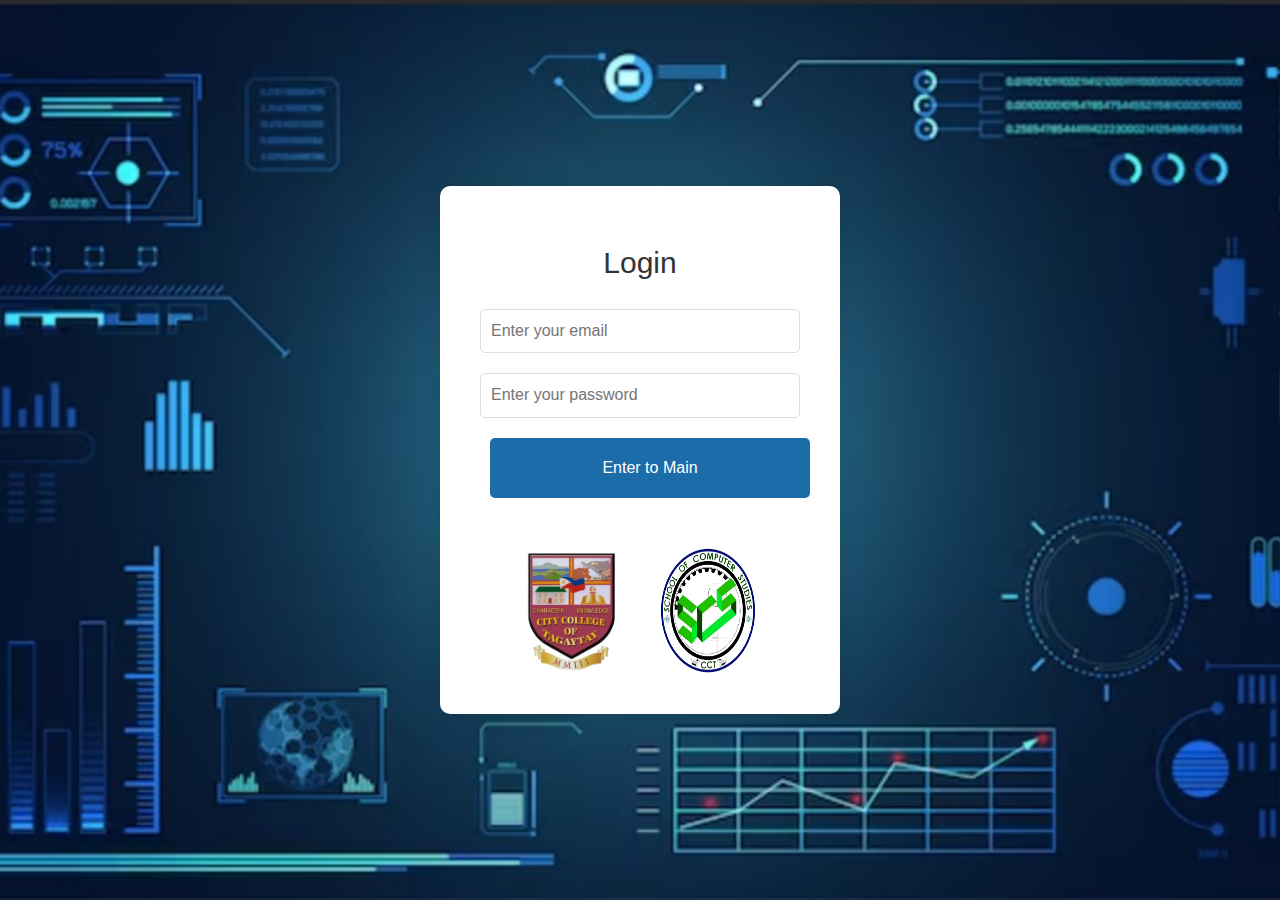
<file: index.html>
<!DOCTYPE html>
<html lang="en">
<head>
    <meta charset="UTF-8">
    <title>Homepage After Login</title>
    <link rel="stylesheet" href="https://maxcdn.bootstrapcdn.com/bootstrap/3.4.1/css/bootstrap.min.css">
    <script src="https://ajax.googleapis.com/ajax/libs/jquery/3.7.1/jquery.min.js"></script>
    <script src="https://maxcdn.bootstrapcdn.com/bootstrap/3.4.1/js/bootstrap.min.js"></script>
    <style>
        body {
            position: relative;
            background-image: url('Technology_Image.jpg'); 
            background-size: cover;
            height: 100vh;
            background-position: center;
            background-repeat: no-repeat;
            display: flex;
            align-items: center;
            justify-content: center;
            margin: 0;
            padding: 0;
        }
        .logo {
            max-width: 30%;
            height: auto;
            margin: 0 20px; 
        }

        .login-container {
            background-color: white;
            border-radius: 10px;
            padding: 40px;
            box-shadow: 0 0 20px rgba(0, 0, 0, 0.1);
            max-width: 400px;
            width: 90%;
            text-align: center;
        }
        .login-container h2 {
            margin-bottom: 30px;
        }
        .form-group {
            margin-bottom: 20px;
        }
        .form-group input {
            width: 100%;
            padding: 10px;
            font-size: 16px;
            border: 1px solid #ddd;
            border-radius: 5px;
        }
        .form-group input:focus {
            outline: none;
            border-color: #1b6ca8;
        }
        .login-button {
            width: 100%;
            background-color: #1b6ca8;
            color: white;
            padding: 12px;
            font-size: 16px;
            border: none;
            border-radius: 5px;
            cursor: pointer;
        }
        .login-button:hover {
            background-color: #155d8b;
        }


        .container {
            display: flex;
            flex-direction: column;
            align-items: center;
            border-radius: 10px;
        }
        .button-container {
            position: absolute; 
            bottom: 250px; 
            left: 50%;
            transform: translateX(-50%); 
            display: flex;
            flex-direction: column; 
            align-items: center;
        }
        .buttons {
            display: flex;
            justify-content: center;
            flex-wrap: wrap;
        }
        button {
            width: 100%;
            height: 60px; 
            margin: 10px;
            padding: 0; 
            font-size: 18px;
            cursor: pointer;
            border: none;
            border-radius: 5px;
            transition: background-color 0.3s ease;
            display: flex;
            align-items: center;
            justify-content: center;
        }
        button:hover {
            background-color: #1b972b;
        }
        .logos {
            display: flex;
            justify-content: center;
            margin-top: 50px; 
        }

        @media (max-width: 768px) {
            button {
                width: 90%; 
                font-size: 14px;
                height: 45px;
            }
        }

        @media (max-width: 480px) {
            button {
                width: 100%; 
            }
        }
    </style>

</head>
<body>

<div class="login-container" id="login-container">
    <h2>Login</h2>
    <div class="form-group">
        <input type="email" id="username" placeholder="Enter your email" required>
    </div>
    <div class="form-group">
        <input type="password" id="password" placeholder="Enter your password" required>
    </div>
    <button class="login-button" onclick="login()">Enter to Main</button>
    <div class="logos">
        <img src="cctlogo.png" alt="Logo" class="logo img-responsive">
        <img src="scslogo.png" alt="Logo" class="logo img-responsive">
    </div>
</div>
<div class="container" id="homepage-container" style="display: none;">
    <div class="button-container">
        <div class="buttons">
            <button class="btn btn-danger" onclick="navigateTo('Resumehtml/resume.html')">Resume</button>
            <button class="btn btn-primary" onclick="navigateTo('Registration Form/roc.html')">Registration Form</button>
            <button class="btn btn-warning" onclick="navigateTo('MENU_HTML/menu.html')">Menu</button>
            <button class="btn btn-success" onclick="navigateTo('APPAREL STORE/apparelstore.html')">Apparel</button>
            <button class="btn btn-info" onclick="logout()" style="width: 100%;">Logout</button> <!-- Adjusted width -->
        </div>
    </div>
</div>

<script>
    window.onload = function() {
        var isLoggedIn = localStorage.getItem('loggedIn');

        if (isLoggedIn === 'true') {
            showHomepage();
        } else {
            showLogin();
        }
    }

    function login() {
        var username = document.getElementById('username').value;
        var password = document.getElementById('password').value;
        if (username === 'macayan@gmail.com' && password === 'carlmacayan') {
            localStorage.setItem('loggedIn', 'true');
            showHomepage();
        } else {
            alert('Invalid username or password. Please try again.');
        }
    }

    function logout() {
        localStorage.removeItem('loggedIn');
        showLogin();
    }

    function showHomepage() {
        document.getElementById('login-container').style.display = 'none';
        document.getElementById('homepage-container').style.display = 'block';
    }

    function showLogin() {
        document.getElementById('login-container').style.display = 'block';
        document.getElementById('homepage-container').style.display = 'none';
    }

    function navigateTo(url) {
        window.location.href = url;
    }
</script>

</body>
</html>
</file>
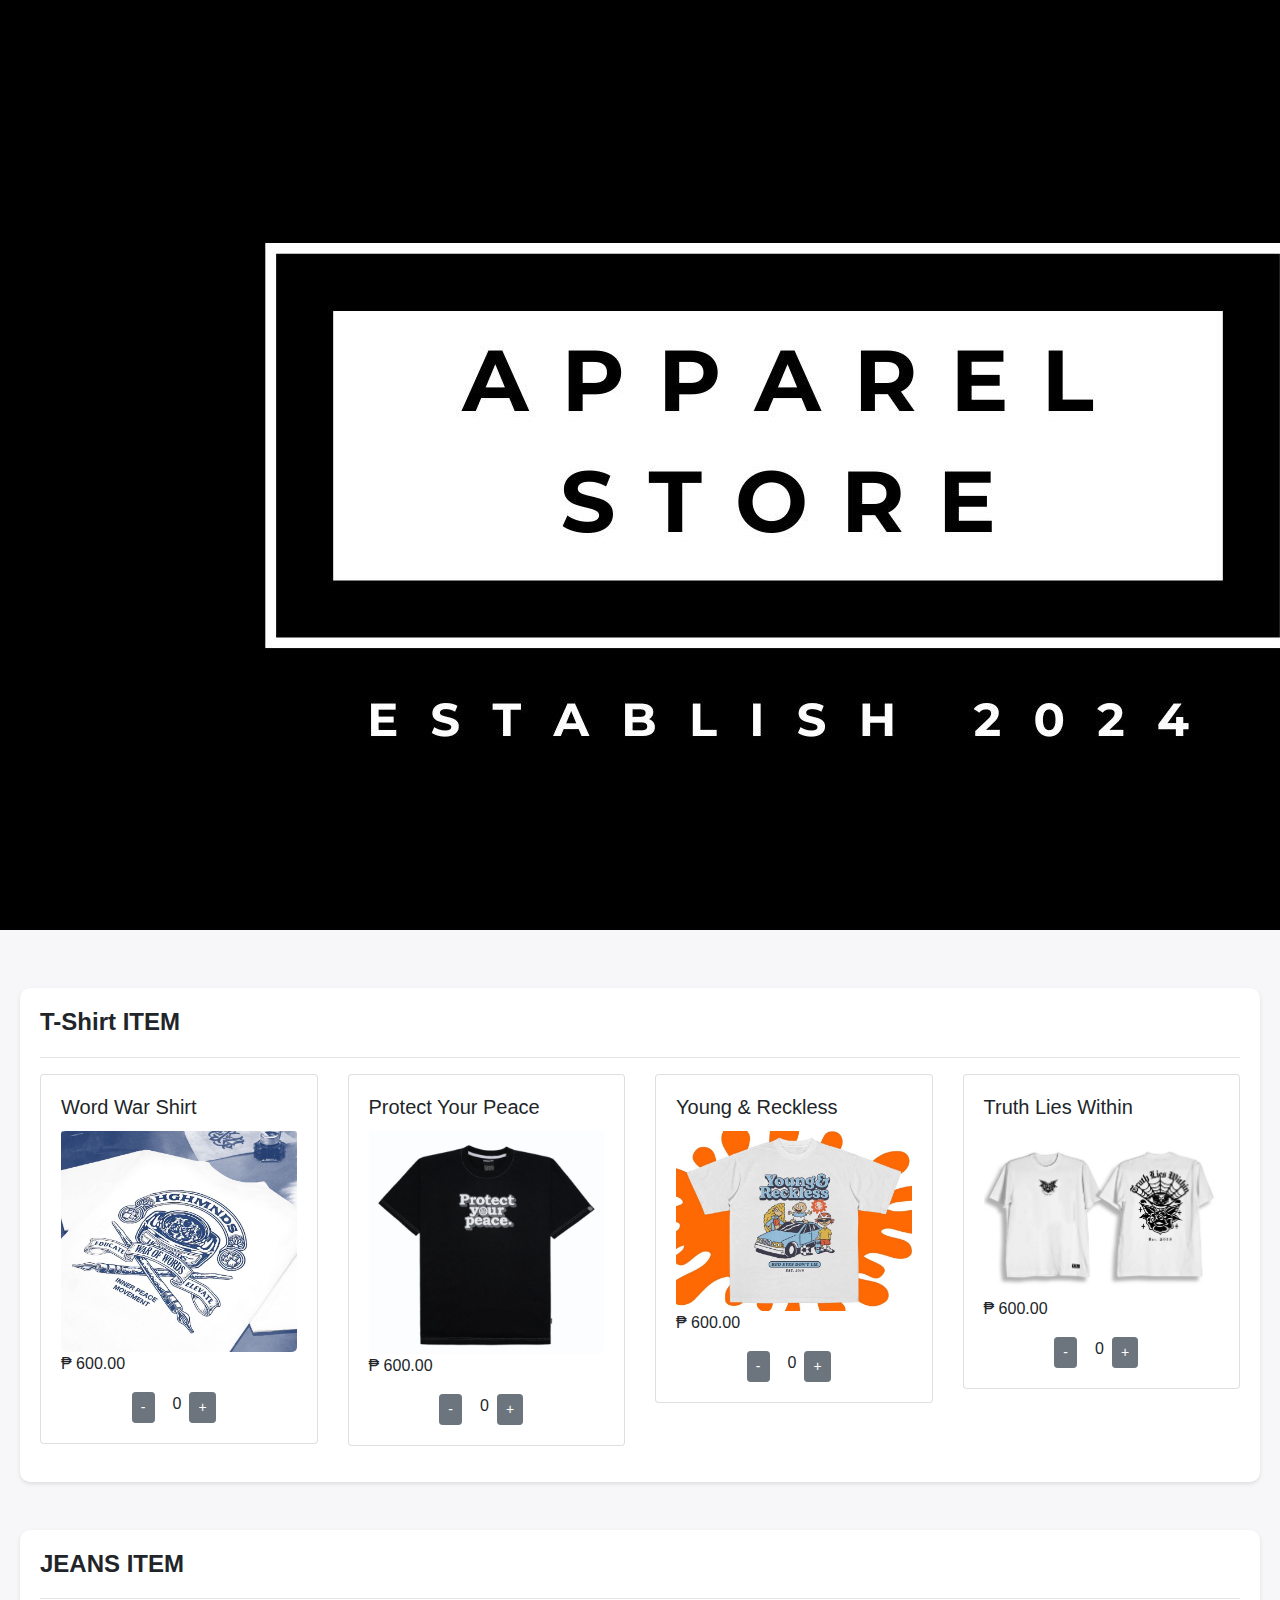
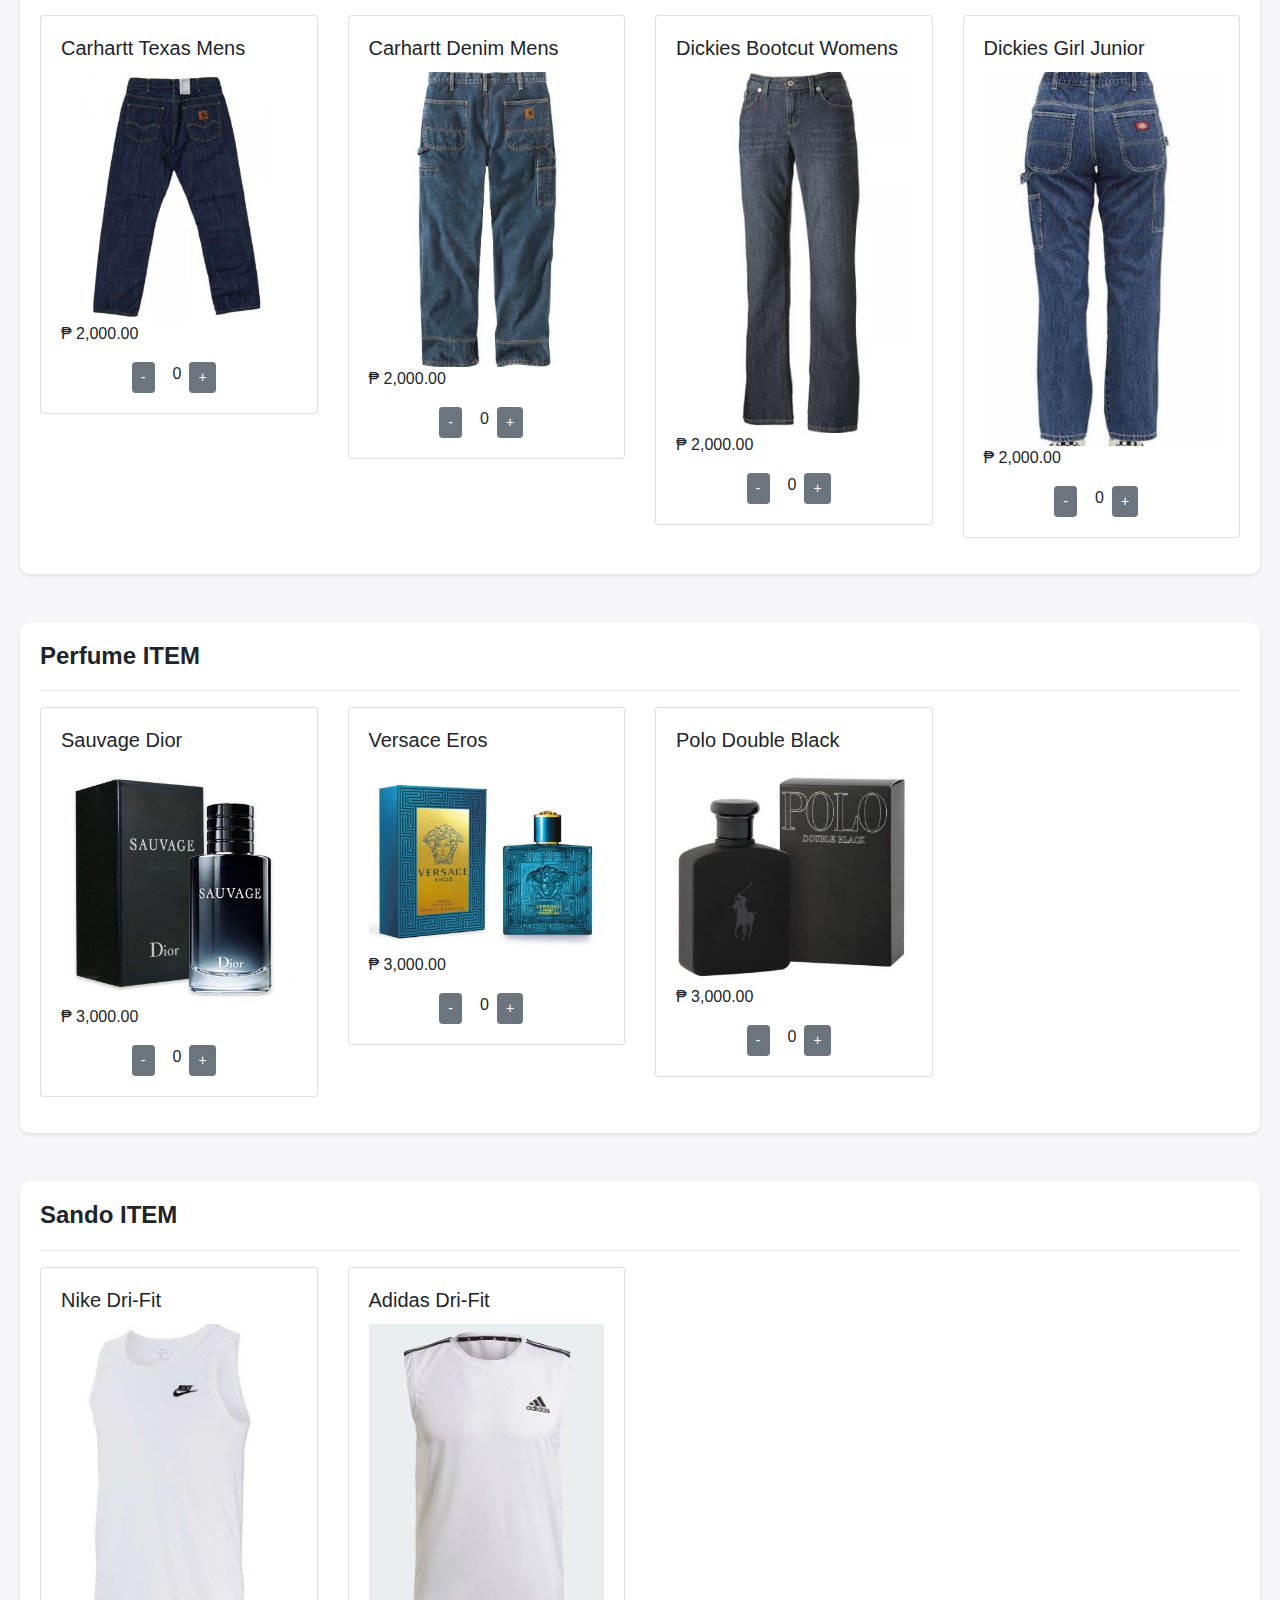
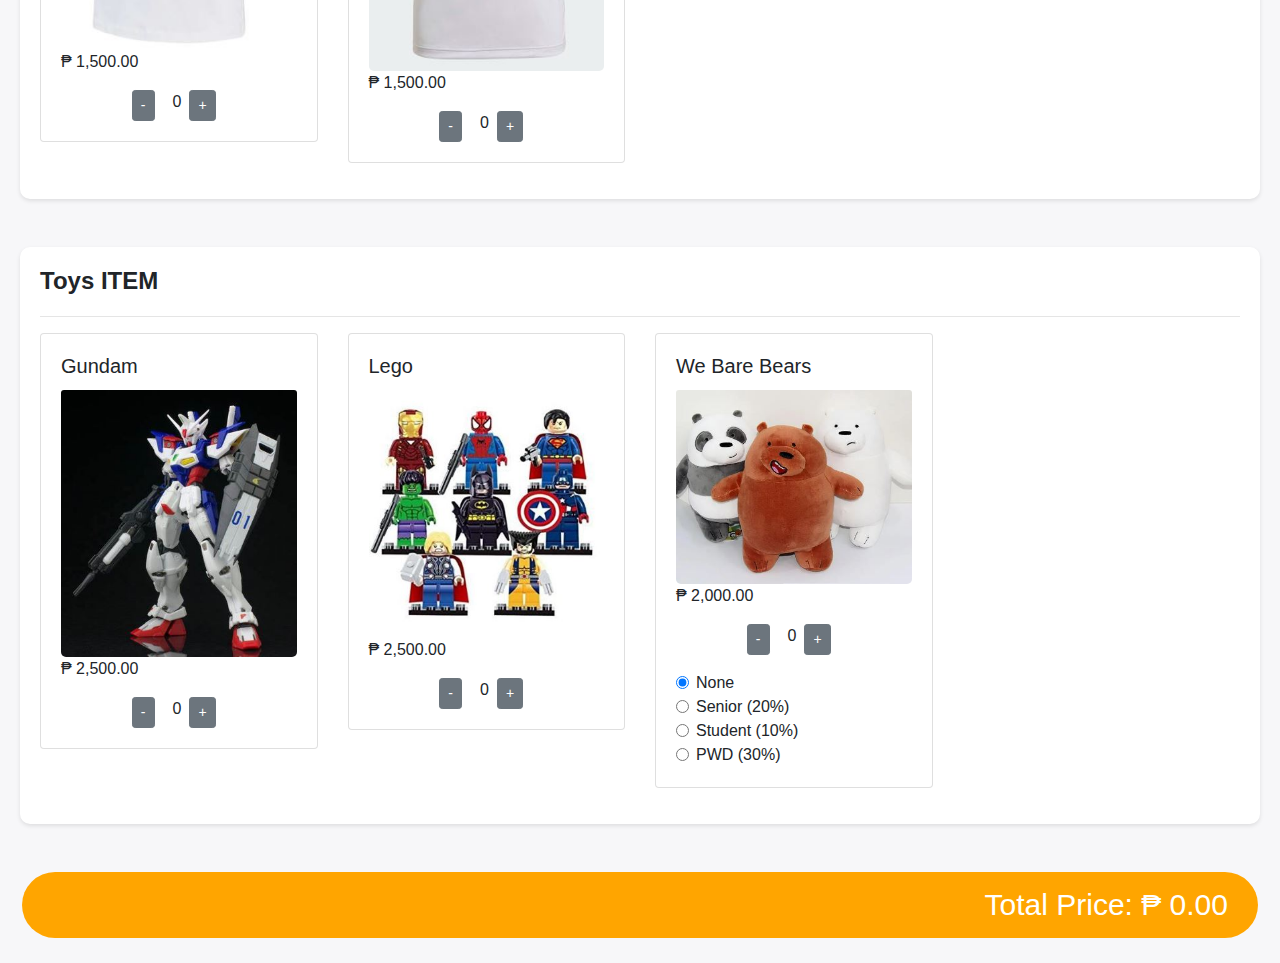
<file: APPAREL STORE/apparelstore.html>
<!DOCTYPE html>
<html lang="en">
<head>
    <meta charset="UTF-8">
    <meta http-equiv="x-UA-Compatible" content="IE=edge">
    <meta name="viewport" content="width=device-width, initial-scale=1.0">
    <title>APPAREL STORE</title>
    <link href="https://stackpath.bootstrapcdn.com/bootstrap/4.5.2/css/bootstrap.min.css" rel="stylesheet">
    <link rel="stylesheet" href="css.css">
</head>
<body>
    <div class="container mt-5">

        <div class="store_landingpage"></div>

        <div class="STORE mb-5">
            <div class="categories">
                <h3 class="categ">T-Shirt ITEM</h3>
            </div>
            <hr>

            <div class="row">
                <div class="col-md-3 mb-3">
                    <div class="card" id="item1">
                        <div class="card-body">
                            <h5 class="card-title">Word War Shirt</h5>
                            <img src="WORD_WAR.JPG" class="card-img-top" alt="">
                            <p class="card-text">₱ 600.00</p>
                            <div class="quantity d-flex justify-content-center">
                                <button class="btn btn-secondary btn-sm" onclick="deductItem('item1')">-</button>
                                <span id="quantity1" class="mx-2">0</span>
                                <button class="btn btn-secondary btn-sm" onclick="addItem('item1')">+</button>
                            </div>
                        </div>
                    </div>
                </div>

                <div class="col-md-3 mb-3">
                    <div class="card" id="item2">
                        <div class="card-body">
                            <h5 class="card-title">Protect Your Peace</h5>
                            <img src="PROTECT_your_PEACE.JPG" class="card-img-top" alt="">
                            <p class="card-text">₱ 600.00</p>
                            <div class="quantity d-flex justify-content-center">
                                <button class="btn btn-secondary btn-sm" onclick="deductItem('item2')">-</button>
                                <span id="quantity2" class="mx-2">0</span>
                                <button class="btn btn-secondary btn-sm" onclick="addItem('item2')">+</button>
                            </div>
                        </div>
                    </div>
                </div>

                <div class="col-md-3 mb-3">
                    <div class="card" id="item3">
                        <div class="card-body">
                            <h5 class="card-title">Young & Reckless</h5>
                            <img src="YOUNG_RECKLESS.JPG" class="card-img-top" alt="">
                            <p class="card-text">₱ 600.00</p>
                            <div class="quantity d-flex justify-content-center">
                                <button class="btn btn-secondary btn-sm" onclick="deductItem('item3')">-</button>
                                <span id="quantity3" class="mx-2">0</span>
                                <button class="btn btn-secondary btn-sm" onclick="addItem('item3')">+</button>
                            </div>
                        </div>
                    </div>
                </div>

                <div class="col-md-3 mb-3">
                    <div class="card" id="item4">
                        <div class="card-body">
                            <h5 class="card-title">Truth Lies Within</h5>
                            <img src="TRUTH_LIES_WITHIN.JPG" class="card-img-top" alt="">
                            <p class="card-text">₱ 600.00</p>
                            <div class="quantity d-flex justify-content-center">
                                <button class="btn btn-secondary btn-sm" onclick="deductItem('item4')">-</button>
                                <span id="quantity4" class="mx-2">0</span>
                                <button class="btn btn-secondary btn-sm" onclick="addItem('item4')">+</button>
                            </div>
                        </div>
                    </div>
                </div>
            </div>
        </div>

        <div class="STORE mb-5">
            <div class="categories">
                <h3 class="categ">JEANS ITEM</h3>
            </div>
            <hr>

            <div class="row">
                <div class="col-md-3 mb-3">
                    <div class="card" id="item5">
                        <div class="card-body">
                            <h5 class="card-title">Carhartt Texas Mens</h5>
                            <img src="TEXAS_PANTS_JEANS.JPG" class="card-img-top" alt="">
                            <p class="card-text">₱ 2,000.00</p>
                            <div class="quantity d-flex justify-content-center">
                                <button class="btn btn-secondary btn-sm" onclick="deductItem('item5')">-</button>
                                <span id="quantity5" class="mx-2">0</span>
                                <button class="btn btn-secondary btn-sm" onclick="addItem('item5')">+</button>
                            </div>
                        </div>
                    </div>
                </div>

                <div class="col-md-3 mb-3">
                    <div class="card" id="item6">
                        <div class="card-body">
                            <h5 class="card-title">Carhartt Denim Mens</h5>
                            <img src="LINED_ FIT_DENIM.JPG" class="card-img-top" alt="">
                            <p class="card-text">₱ 2,000.00</p>
                            <div class="quantity d-flex justify-content-center">
                                <button class="btn btn-secondary btn-sm" onclick="deductItem('item6')">-</button>
                                <span id="quantity6" class="mx-2">0</span>
                                <button class="btn btn-secondary btn-sm" onclick="addItem('item6')">+</button>
                            </div>
                        </div>
                    </div>
                </div>

                <div class="col-md-3 mb-3">
                    <div class="card" id="item7">
                        <div class="card-body">
                            <h5 class="card-title">Dickies Bootcut Womens</h5>
                            <img src="BOOTCUT_JEANS_WOMEN'S.JPG" class="card-img-top" alt="">
                            <p class="card-text">₱ 2,000.00</p>
                            <div class="quantity d-flex justify-content-center">
                                <button class="btn btn-secondary btn-sm" onclick="deductItem('item7')">-</button>
                                <span id="quantity7" class="mx-2">0</span>
                                <button class="btn btn-secondary btn-sm" onclick="addItem('item7')">+</button>
                            </div>
                        </div>
                    </div>
                </div>

                <div class="col-md-3 mb-3">
                    <div class="card" id="item8">
                        <div class="card-body">
                            <h5 class="card-title">Dickies Girl Junior</h5>
                            <img src="GIRLS_JUNIORS_FIT.JPG" class="card-img-top" alt="">
                            <p class="card-text">₱ 2,000.00</p>
                            <div class="quantity d-flex justify-content-center">
                                <button class="btn btn-secondary btn-sm" onclick="deductItem('item8')">-</button>
                                <span id="quantity8" class="mx-2">0</span>
                                <button class="btn btn-secondary btn-sm" onclick="addItem('item8')">+</button>
                            </div>
                        </div>
                    </div>
                </div>
            </div>
        </div>

        <div class="STORE mb-5">
            <div class="categories">
                <h3 class="categ">Perfume ITEM</h3>
            </div>
            <hr>

            <div class="row">
                <div class="col-md-3 mb-3">
                    <div class="card" id="item9">
                        <div class="card-body">
                            <h5 class="card-title">Sauvage Dior</h5>
                            <img src="SAUVAGE_DIOR.JPG" class="card-img-top" alt="">
                            <p class="card-text">₱ 3,000.00</p>
                            <div class="quantity d-flex justify-content-center">
                                <button class="btn btn-secondary btn-sm" onclick="deductItem('item9')">-</button>
                                <span id="quantity9" class="mx-2">0</span>
                                <button class="btn btn-secondary btn-sm" onclick="addItem('item9')">+</button>
                            </div>
                        </div>
                    </div>
                </div>

                <div class="col-md-3 mb-3">
                    <div class="card" id="item10">
                        <div class="card-body">
                            <h5 class="card-title">Versace Eros</h5>
                            <img src="VERSACE_EROS.JPG" class="card-img-top" alt="">
                            <p class="card-text">₱ 3,000.00</p>
                            <div class="quantity d-flex justify-content-center">
                                <button class="btn btn-secondary btn-sm" onclick="deductItem('item10')">-</button>
                                <span id="quantity10" class="mx-2">0</span>
                                <button class="btn btn-secondary btn-sm" onclick="addItem('item10')">+</button>
                            </div>
                        </div>
                    </div>
                </div>

                <div class="col-md-3 mb-3">
                    <div class="card" id="item11">
                        <div class="card-body">
                            <h5 class="card-title">Polo Double Black</h5>
                            <img src="POLO_D'BLACK.JPG" class="card-img-top" alt="">
                            <p class="card-text">₱ 3,000.00</p>
                            <div class="quantity d-flex justify-content-center">
                                <button class="btn btn-secondary btn-sm" onclick="deductItem('item11')">-</button>
                                <span id="quantity11" class="mx-2">0</span>
                                <button class="btn btn-secondary btn-sm" onclick="addItem('item11')">+</button>
                            </div>
                        </div>
                    </div>
                </div>
            </div>
        </div>

        <div class="STORE mb-5">
            <div class="categories">
                <h3 class="categ">Sando ITEM</h3>
            </div>
            <hr>

            <div class="row">
                <div class="col-md-3 mb-3">
                    <div class="card" id="item12">
                        <div class="card-body">
                            <h5 class="card-title">Nike Dri-Fit</h5>
                            <img src="NIKE_DRI-FIT.JPG" class="card-img-top" alt="">
                            <p class="card-text">₱ 1,500.00</p>
                            <div class="quantity d-flex justify-content-center">
                                <button class="btn btn-secondary btn-sm" onclick="deductItem('item12')">-</button>
                                <span id="quantity12" class="mx-2">0</span>
                                <button class="btn btn-secondary btn-sm" onclick="addItem('item12')">+</button>
                            </div>
                        </div>
                    </div>
                </div>

                <div class="col-md-3 mb-3">
                    <div class="card" id="item13">
                        <div class="card-body">
                            <h5 class="card-title">Adidas Dri-Fit</h5>
                            <img src="ADIDAS_DRI-FIT.JPG" class="card-img-top" alt="">
                            <p class="card-text">₱ 1,500.00</p>
                            <div class="quantity d-flex justify-content-center">
                                <button class="btn btn-secondary btn-sm" onclick="deductItem('item13')">-</button>
                                <span id="quantity13" class="mx-2">0</span>
                                <button class="btn btn-secondary btn-sm" onclick="addItem('item13')">+</button>
                            </div>
                        </div>
                    </div>
                </div>
            </div>
        </div>

        <div class="STORE mb-5">
            <div class="categories">
                <h3 class="categ">Toys ITEM</h3>
            </div>
            <hr>

            <div class="row">
                <div class="col-md-3 mb-3">
                    <div class="card" id="item14">
                        <div class="card-body">
                            <h5 class="card-title">Gundam</h5>
                            <img src="GUNDAM.JPG" class="card-img-top" alt="">
                            <p class="card-text">₱ 2,500.00</p>
                            <div class="quantity d-flex justify-content-center">
                                <button class="btn btn-secondary btn-sm" onclick="deductItem('item14')">-</button>
                                <span id="quantity14" class="mx-2">0</span>
                                <button class="btn btn-secondary btn-sm" onclick="addItem('item14')">+</button>
                            </div>
                        </div>
                    </div>
                </div>

                <div class="col-md-3 mb-3">
                    <div class="card" id="item15">
                        <div class="card-body">
                            <h5 class="card-title">Lego</h5>
                            <img src="LEGO.JPG" class="card-img-top" alt="">
                            <p class="card-text">₱ 2,500.00</p>
                            <div class="quantity d-flex justify-content-center">
                                <button class="btn btn-secondary btn-sm" onclick="deductItem('item15')">-</button>
                                <span id="quantity15" class="mx-2">0</span>
                                <button class="btn btn-secondary btn-sm" onclick="addItem('item15')">+</button>
                            </div>
                        </div>
                    </div>
                </div>

                <div class="col-md-3 mb-3">
                    <div class="card" id="item16">
                        <div class="card-body">
                            <h5 class="card-title">We Bare Bears</h5>
                            <img src="WBB_TOYS.JPG" class="card-img-top" alt="">
                            <p class="card-text">₱ 2,000.00</p>
                            <div class="quantity d-flex justify-content-center">
                                <button class="btn btn-secondary btn-sm" onclick="deductItem('item16')">-</button>
                                <span id="quantity16" class="mx-2">0</span>
                                <button class="btn btn-secondary btn-sm" onclick="addItem('item16')">+</button>
                            </div>

                            <div id="discountOptions" class="mt-3">
                                <div class="form-check">
                                    <input class="form-check-input" type="radio" name="discount" value="none" checked>
                                    <label class="form-check-label">None</label>
                                </div>
                                <div class="form-check">
                                    <input class="form-check-input" type="radio" name="discount" value="senior">
                                    <label class="form-check-label">Senior (20%)</label>
                                </div>
                                <div class="form-check">
                                    <input class="form-check-input" type="radio" name="discount" value="student">
                                    <label class="form-check-label">Student (10%)</label>
                                </div>
                                <div class="form-check">
                                    <input class="form-check-input" type="radio" name="discount" value="pwd">
                                    <label class="form-check-label">PWD (30%)</label>
                                </div>
                            </div>
                        </div>
                    </div>
                </div>
            </div>
        </div>

        <div id="totalPrice" class="h5">Total Price: ₱ 0.00</div>

    </div>

    <script>
        let cart = {};

        function deductItem(itemId) {
            var quantityElement = document.getElementById('quantity' + itemId.substring(4));
            var quantity = parseInt(quantityElement.textContent);
            if (quantity > 0) {
                quantity--;
                quantityElement.textContent = quantity;

                cart[itemId] = cart[itemId] || { quantity: 0, price: getItemPrice(itemId) };
                cart[itemId].quantity = quantity;

                calculateTotal();
            }
        }

        function addItem(itemId) {
            var quantityElement = document.getElementById('quantity' + itemId.substring(4));
            var quantity = parseInt(quantityElement.textContent);
            quantity++;
            quantityElement.textContent = quantity;

            cart[itemId] = cart[itemId] || { quantity: 0, price: getItemPrice(itemId) };
            cart[itemId].quantity = quantity;

            calculateTotal();
        }

        function getItemPrice(itemId) {
            var priceElement = document.querySelector('#' + itemId + ' .card-text');
            return parseFloat(priceElement.textContent.replace('₱', '').replace(',', ''));
        }

        function applyDiscount() {
            var discount = 0;
            var discountType = document.querySelector('input[name="discount"]:checked').value;

            switch (discountType) {
                case 'senior':
                    discount = 0.20;
                    break;
                case 'student':
                    discount = 0.10;
                    break;
                case 'pwd':
                    discount = 0.30;
                    break;
                default:
                    discount = 0;
                    break;
            }

            return discount;
        }

        function calculateTotal() {
            var total = 0;
            for (var itemId in cart) {
                total += cart[itemId].quantity * cart[itemId].price;
            }

            var discount = applyDiscount();
            var discountedTotal = total * (1 - discount);

            document.getElementById('totalPrice').textContent = 'Total Price: ₱ ' + discountedTotal.toFixed(2);
        }

        var radioButtons = document.querySelectorAll('input[name="discount"]');
        radioButtons.forEach(function(radioButton) {
            radioButton.addEventListener('click', function() {
                calculateTotal(); 
            });
        });
    </script>
</body>
</html>
</file>
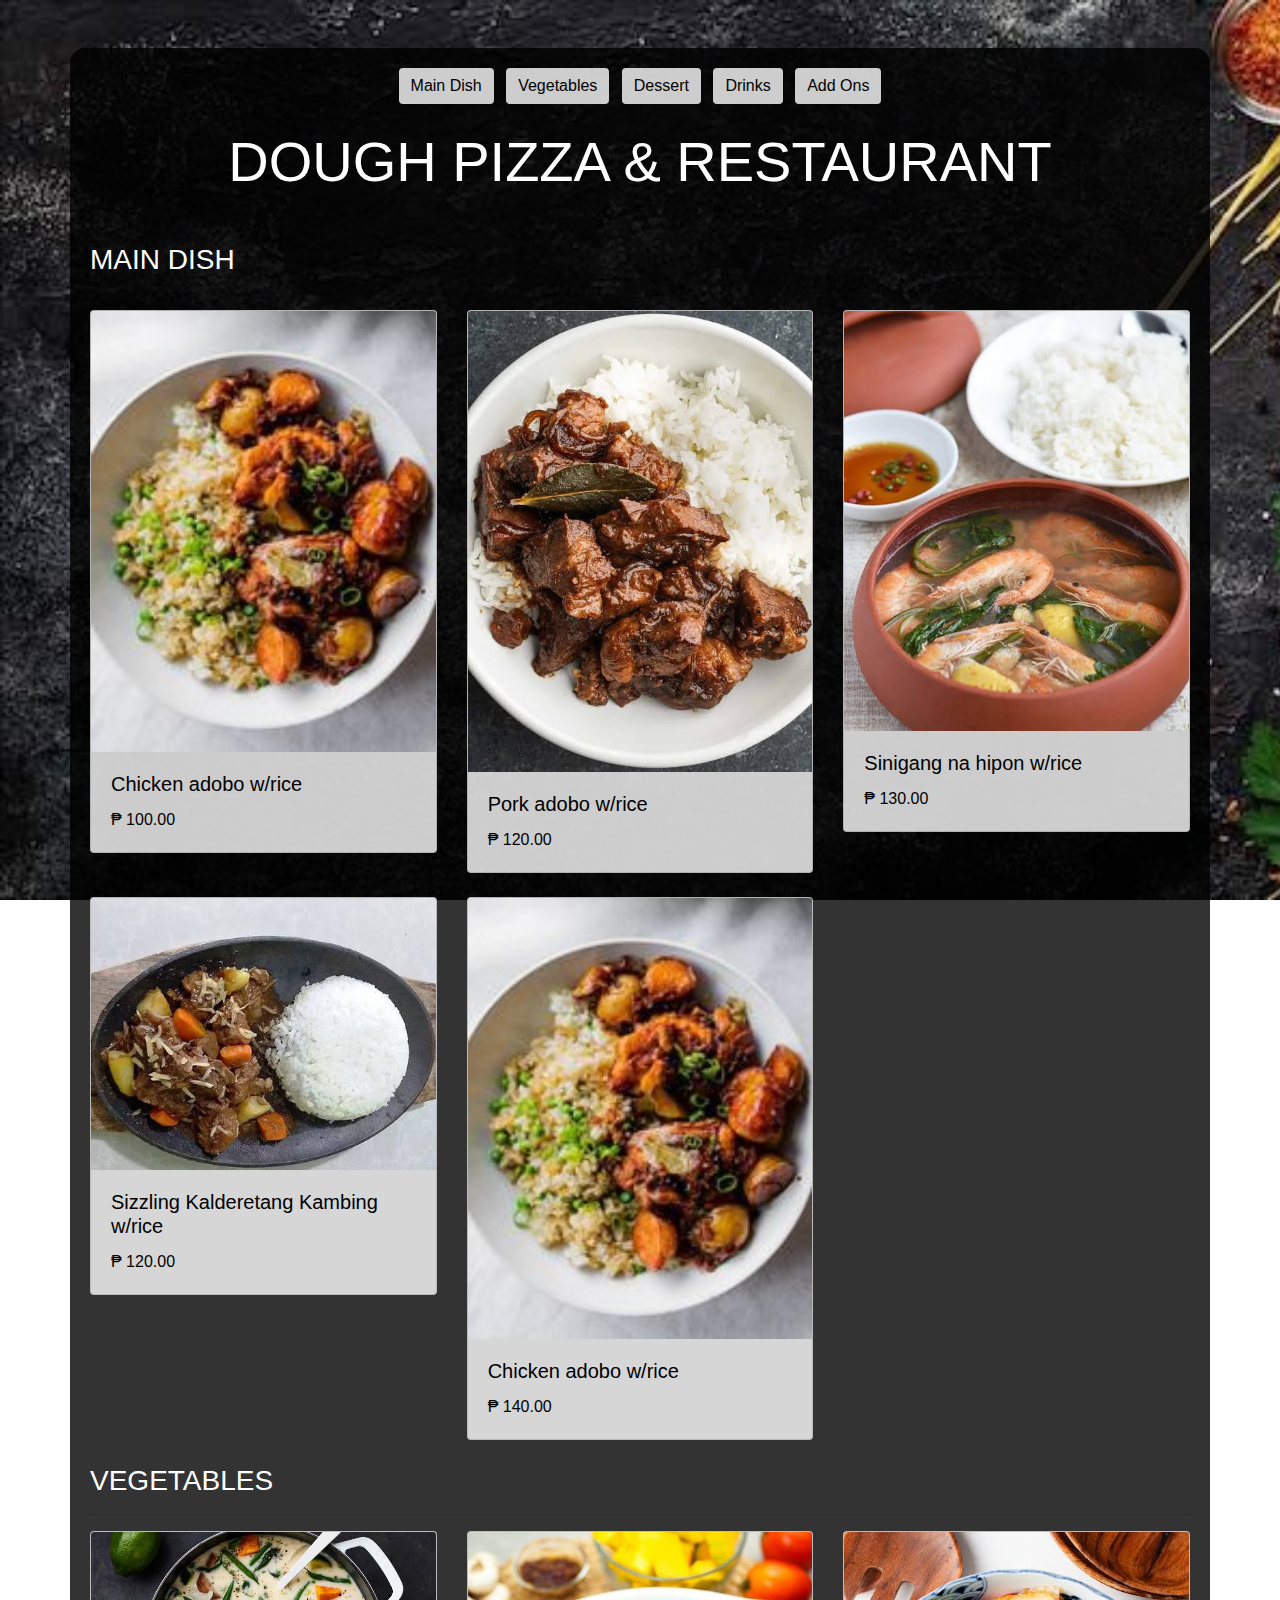
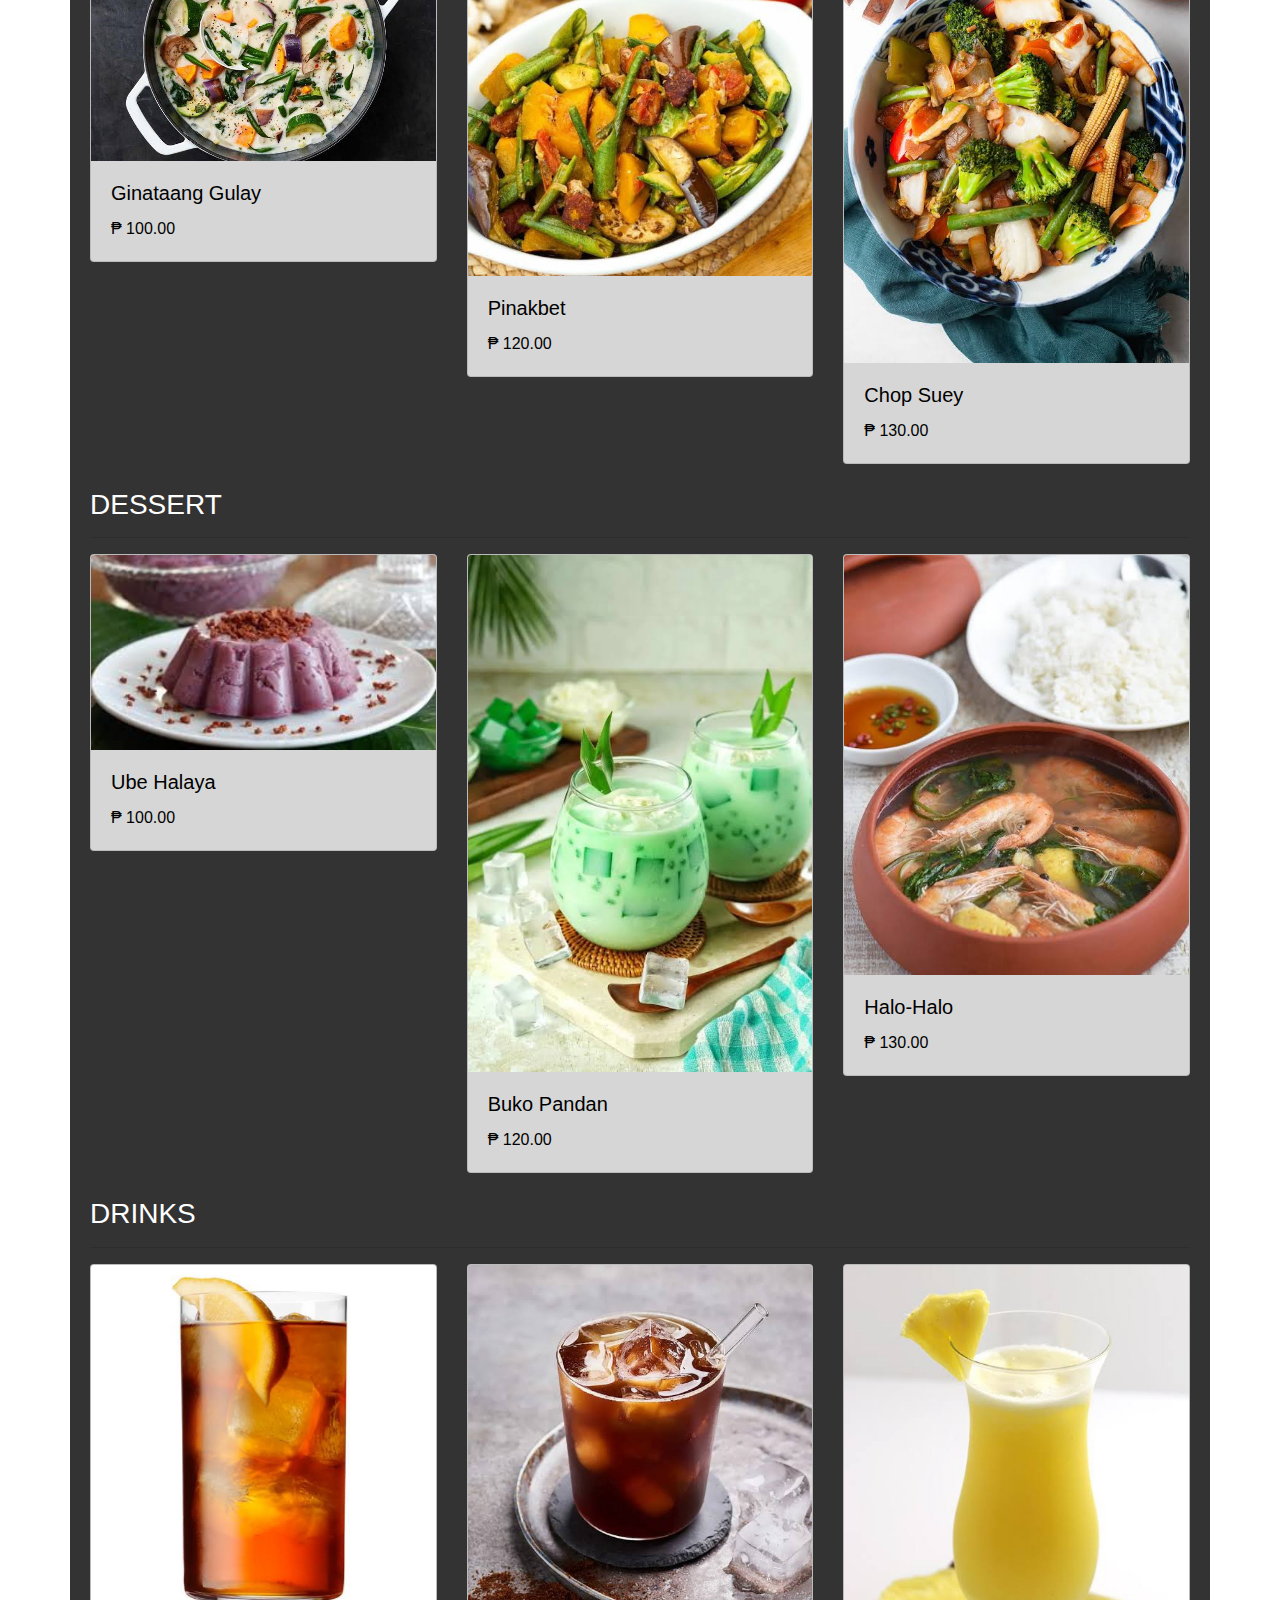
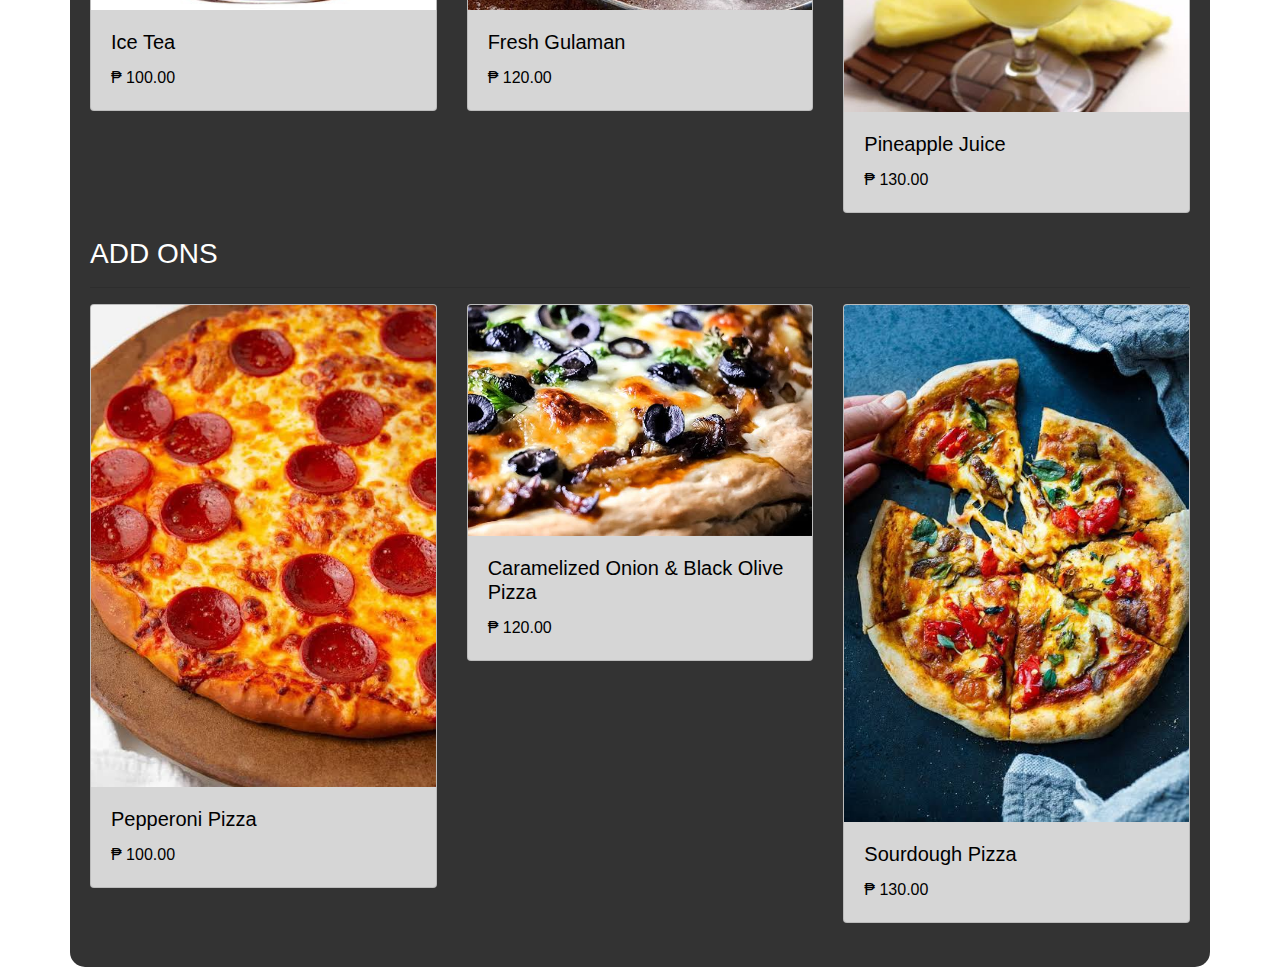
<file: MENU_HTML/menu.html>
<!DOCTYPE html>
<html lang="en">
<head>
    <meta charset="UTF-8">
    <meta http-equiv="X-UA-Compatible" content="IE=edge">
    <meta name="viewport" content="width=device-width, initial-scale=1.0">
    <title>RESTAURANT Menu</title>
    <link href="https://stackpath.bootstrapcdn.com/bootstrap/4.5.2/css/bootstrap.min.css" rel="stylesheet">
    <style>
        body {
            background-image: url('backg.jpg');
            background-size: cover;
            background-repeat: no-repeat;
            background-attachment: fixed;
            color: white; /* Optional: Make text white for better contrast */
        }

        .container {
            background-color: rgba(0, 0, 0, 0.8); /* Optional: Add a dark background for better readability */
            padding: 20px;
            border-radius: 15px;
        }

        .card {
            background-color: rgba(255, 255, 255, 0.8); /* Optional: Light background for cards */
            color: black; /* Ensure text is black on the card */
        }

        .btn-primary {
            background-color: rgba(255, 255, 255, 0.8); 
            color: black; 
            border: none; /* Remove default border */
        }

        .btn-primary:hover {
            background-color: rgba(255, 255, 255, 1); 
        }
    </style>
</head>
<body>

    <div class="container mt-5">

        <div class="text-center mb-4">
            <button class="btn btn-primary mx-1" onclick="showCategory('MAIN_DISH')">Main Dish</button>
            <button class="btn btn-primary mx-1" onclick="showCategory('VEGETABLES')">Vegetables</button>
            <button class="btn btn-primary mx-1" onclick="showCategory('DESSERT')">Dessert</button>
            <button class="btn btn-primary mx-1" onclick="showCategory('DRINKS')">Drinks</button>
            <button class="btn btn-primary mx-1" onclick="showCategory('ADD_ONS')">Add Ons</button>
        </div>

        <div class="text-center mb-5">
            <h1 class="display-4">DOUGH PIZZA & RESTAURANT</h1>
        </div>

        <div class="menu_dish">
            <div class="categories">
                <h3 class="categ">MAIN DISH</h3>
            </div>
            <hr>

            <div class="row">
                <div class="col-md-4 mb-4">
                    <div class="card">
                        <img src="chicken adobo.jpg" class="card-img-top" alt="Chicken adobo">
                        <div class="card-body">
                            <h5 class="card-title">Chicken adobo w/rice</h5>
                            <p class="card-text">₱ 100.00</p>
                        </div>
                    </div>
                </div>

                <div class="col-md-4 mb-4">
                    <div class="card">
                        <img src="Pork Adobo wrice.jpg" class="card-img-top" alt="Pork adobo">
                        <div class="card-body">
                            <h5 class="card-title">Pork adobo w/rice</h5>
                            <p class="card-text">₱ 120.00</p>
                        </div>
                    </div>
                </div>

                <div class="col-md-4 mb-4">
                    <div class="card">
                        <img src="Sinigang na hipon rice.jpg" class="card-img-top" alt="Sinigang na hipon">
                        <div class="card-body">
                            <h5 class="card-title">Sinigang na hipon w/rice</h5>
                            <p class="card-text">₱ 130.00</p>
                        </div>
                    </div>
                </div>

                <div class="col-md-4 mb-4">
                    <div class="card">
                        <img src="Sizzling Kalderetang Kambing wrice.jpg" class="card-img-top" alt="Sizzling Kalderetang Kambing">
                        <div class="card-body">
                            <h5 class="card-title">Sizzling Kalderetang Kambing w/rice</h5>
                            <p class="card-text">₱ 120.00</p>
                        </div>
                    </div>
                </div>

                <div class="col-md-4 mb-4">
                    <div class="card">
                        <img src="chicken adobo.jpg" class="card-img-top" alt="Chicken adobo">
                        <div class="card-body">
                            <h5 class="card-title">Chicken adobo w/rice</h5>
                            <p class="card-text">₱ 140.00</p>
                        </div>
                    </div>
                </div>
            </div>
        </div>

        <!-- Vegetables Section -->
        <div class="menu_dish">
            <div class="categories">
                <h3 class="categ">VEGETABLES</h3>
            </div>
            <hr>

            <div class="row">
                <div class="col-md-4 mb-4">
                    <div class="card">
                        <img src="Ginataang Gulay.jpg" class="card-img-top" alt="Ginataang Gulay">
                        <div class="card-body">
                            <h5 class="card-title">Ginataang Gulay</h5>
                            <p class="card-text">₱ 100.00</p>
                        </div>
                    </div>
                </div>

                <div class="col-md-4 mb-4">
                    <div class="card">
                        <img src="Pinakbet.jpg" class="card-img-top" alt="Pinakbet">
                        <div class="card-body">
                            <h5 class="card-title">Pinakbet</h5>
                            <p class="card-text">₱ 120.00</p>
                        </div>
                    </div>
                </div>

                <div class="col-md-4 mb-4">
                    <div class="card">
                        <img src="Chop Suey.jpg" class="card-img-top" alt="Chop Suey">
                        <div class="card-body">
                            <h5 class="card-title">Chop Suey</h5>
                            <p class="card-text">₱ 130.00</p>
                        </div>
                    </div>
                </div>
            </div>
        </div>

        <!-- Dessert Section -->
        <div class="menu_dish">
            <div class="categories">
                <h3 class="categ">DESSERT</h3>
            </div>
            <hr>

            <div class="row">
                <div class="col-md-4 mb-4">
                    <div class="card">
                        <img src="Ube Halaya.jpg" class="card-img-top" alt="Ube Halaya">
                        <div class="card-body">
                            <h5 class="card-title">Ube Halaya</h5>
                            <p class="card-text">₱ 100.00</p>
                        </div>
                    </div>
                </div>

                <div class="col-md-4 mb-4">
                    <div class="card">
                        <img src="Buko Pandan.jpg" class="card-img-top" alt="Buko Pandan">
                        <div class="card-body">
                            <h5 class="card-title">Buko Pandan</h5>
                            <p class="card-text">₱ 120.00</p>
                        </div>
                    </div>
                </div>

                <div class="col-md-4 mb-4">
                    <div class="card">
                        <img src="Sinigang na hipon rice.jpg" class="card-img-top" alt="Halo-Halo">
                        <div class="card-body">
                            <h5 class="card-title">Halo-Halo</h5>
                            <p class="card-text">₱ 130.00</p>
                        </div>
                    </div>
                </div>
            </div>
        </div>

        <!-- Drinks Section -->
        <div class="menu_dish">
            <div class="categories">
                <h3 class="categ">DRINKS</h3>
            </div>
            <hr>

            <div class="row">
                <div class="col-md-4 mb-4">
                    <div class="card">
                        <img src="Iced Tea.jpg" class="card-img-top" alt="Ice Tea">
                        <div class="card-body">
                            <h5 class="card-title">Ice Tea</h5>
                            <p class="card-text">₱ 100.00</p>
                        </div>
                    </div>
                </div>

                <div class="col-md-4 mb-4">
                    <div class="card">
                        <img src="gulaman.jpg" class="card-img-top" alt="Fresh Gulaman">
                        <div class="card-body">
                            <h5 class="card-title">Fresh Gulaman</h5>
                            <p class="card-text">₱ 120.00</p>
                        </div>
                    </div>
                </div>

                <div class="col-md-4 mb-4">
                    <div class="card">
                        <img src="Pineapple Juice.jpg" class="card-img-top" alt="Pineapple Juice">
                        <div class="card-body">
                            <h5 class="card-title">Pineapple Juice</h5>
                            <p class="card-text">₱ 130.00</p>
                        </div>
                    </div>
                </div>
            </div>
        </div>

        <!-- Add Ons Section -->
        <div class="menu_dish">
            <div class="categories">
                <h3 class="categ">ADD ONS</h3>
            </div>
            <hr>

            <div class="row">
                <div class="col-md-4 mb-4">
                    <div class="card">
                        <img src="Pepperoni Pizza.jpg" class="card-img-top" alt="Pepperoni Pizza">
                        <div class="card-body">
                            <h5 class="card-title">Pepperoni Pizza</h5>
                            <p class="card-text">₱ 100.00</p>
                        </div>
                    </div>
                </div>

                <div class="col-md-4 mb-4">
                    <div class="card">
                        <img src="Caremelized Onion & Black Olive Pizz.jpg" class="card-img-top" alt="Caramelized Onion & Black Olive Pizza">
                        <div class="card-body">
                            <h5 class="card-title">Caramelized Onion & Black Olive Pizza</h5>
                            <p class="card-text">₱ 120.00</p>
                        </div>
                    </div>
                </div>

                <div class="col-md-4 mb-4">
                    <div class="card">
                        <img src="Sourdough Pizza.jpg" class="card-img-top" alt="Sourdough Pizza">
                        <div class="card-body">
                            <h5 class="card-title">Sourdough Pizza</h5>
                            <p class="card-text">₱ 130.00</p>
                        </div>
                    </div>
                </div>
            </div>
        </div>

    </div>

    <script src="https://code.jquery.com/jquery-3.5.1.slim.min.js"></script>
    <script src="https://cdn.jsdelivr.net/npm/@popperjs/core@2.9.3/dist/umd/popper.min.js"></script>
    <script src="https://stackpath.bootstrapcdn.com/bootstrap/4.5.2/js/bootstrap.min.js"></script>
    <script>
        function showCategory(category) {
            // Add JavaScript to show the corresponding category
        }
    </script>
</body>
</html>
</file>
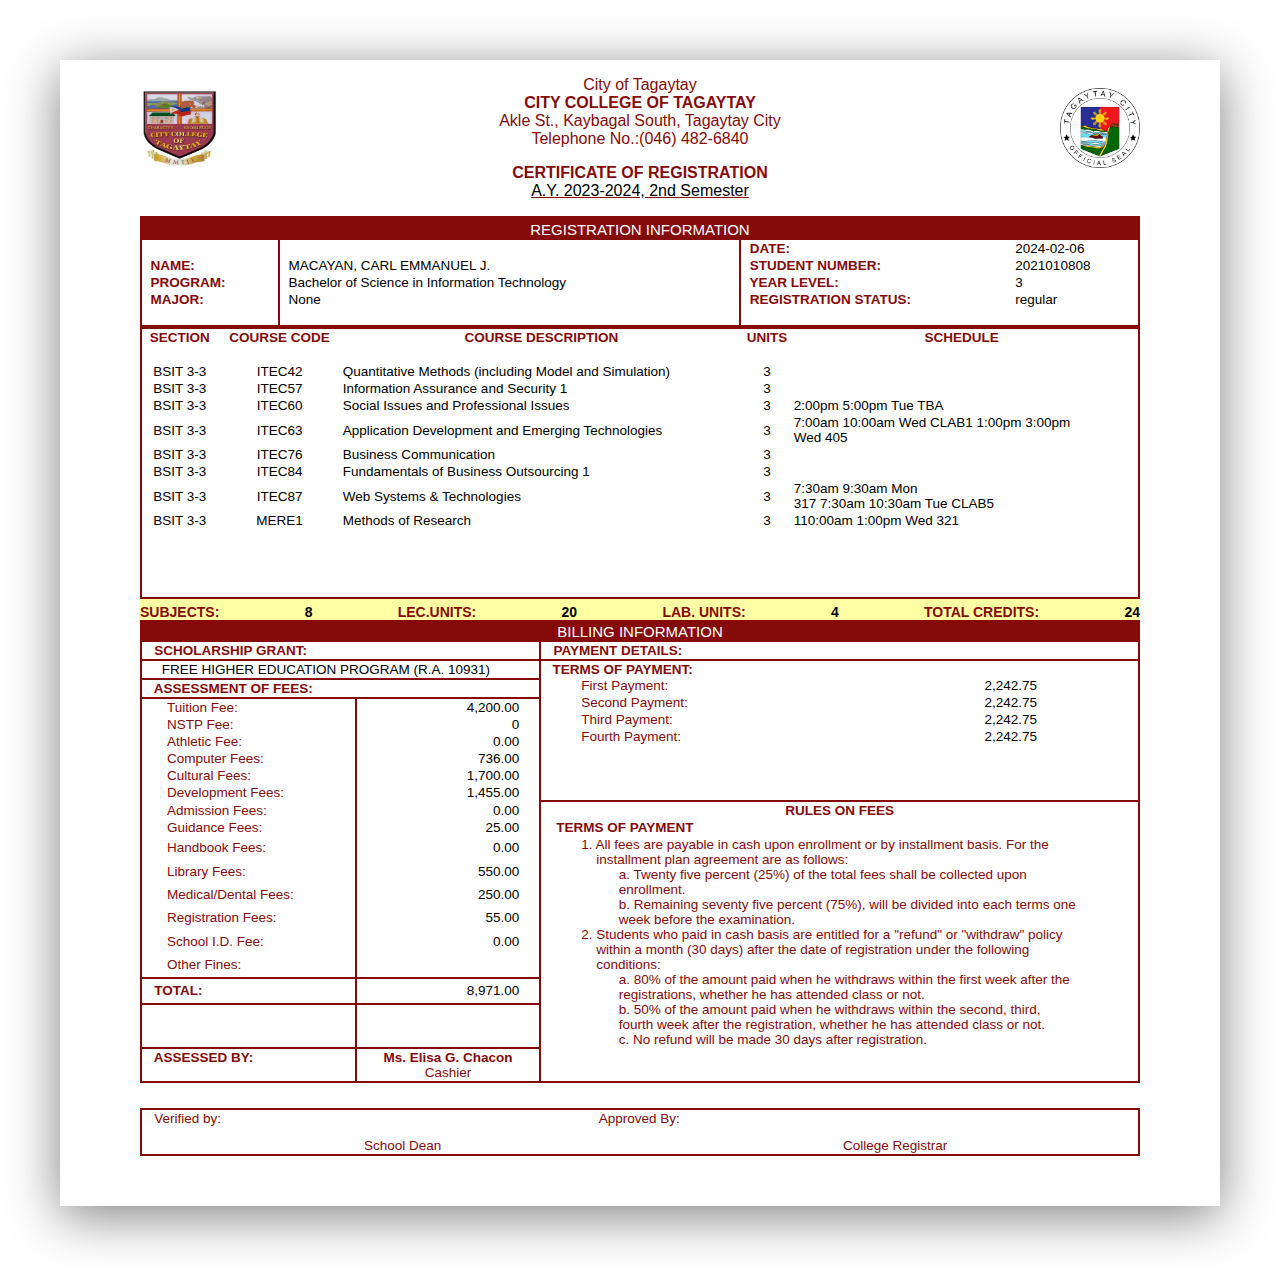
<file: Registration Form/roc.html>
<!DOCTYPE html>
<html lang="en">
<head>
  <meta charset="UTF-8">
  <meta name="viewport" content="width=device-width, initial-scale=1.0">
  <title>REGISTRATION FORM</title>
  <link rel="stylesheet" href="reg'sform.css">
</head>

<body>
<div class= "whole">
<header id="header">
  <div class="prof">
	<img src="cctlogo.jpg" alt="logo">
  </div>
  <div class="header-content">
	<p> City of Tagaytay <br>
	<b>CITY COLLEGE OF TAGAYTAY</b><br>
	Akle St., Kaybagal South, Tagaytay City<br>
	Telephone No.:(046) 482-6840 </p>
	<p><b>CERTIFICATE OF REGISTRATION</b><br>
	<u class="header-info">A.Y. 2023-2024, 2nd Semester</u></p>
  </div>
  <div class="profile">
	<img src="tagaytaylogo.jpg" alt="logo">
  </div>
</header>

<table id="table">
  <caption>REGISTRATION INFORMATION</caption>
  <tbody>
	<tr>
  	<td></td>
  	<td></td>
  	<td><span style="color: #850a0a;"><b>&nbsp; DATE: </b></span></td>
  	<td>2024-02-06</td>
	</tr>
	<tr>
  	<td><span style="color: #850a0a;"><b>&nbsp; NAME: </b></span></td>
  	<td>&nbsp; MACAYAN, CARL EMMANUEL J.</td>
  	<td><span style="color: #850a0a;"><b>&nbsp; STUDENT NUMBER: </b></span></td>
  	<td>2021010808</td>
	</tr>
	<tr>
  	<td><span style="color: #850a0a;"><b>&nbsp; PROGRAM:</b></span></td>
  	<td>&nbsp; Bachelor of Science in Information Technology</td>
  	<td><span style="color: #850a0a;"><b>&nbsp; YEAR LEVEL: </b></span></td>
  	<td>3</td>
	</tr>
	<tr>
  	<td><span style="color: #850a0a;"><b>&nbsp; MAJOR: </b></span></td>
  	<td>&nbsp; None</td>
  	<td><span style="color: #850a0a;"><b>&nbsp; REGISTRATION STATUS: </b></span></td>
  	<td>regular</td>
	</tr>
	<tr>
  	<td>&nbsp;</td>
  	<td>&nbsp;</td>
  	<td>&nbsp;</td>
  	<td>&nbsp;</td>
	</tr>
  </tbody>
</table>

<table id="second-table">
  <thead>
	<tr>
  	<th>SECTION</th>
  	<th>COURSE CODE</th>
  	<th>COURSE DESCRIPTION</th>
  	<th>UNITS</th>
  	<th>SCHEDULE</th>
	</tr>
  </thead>
  <tbody>
	<tr>
  	<td>&nbsp;</td>
	  <td>&nbsp;</td>
	  <td>&nbsp;</td>
	  <td>&nbsp;</td>
	  <td>&nbsp;</td>
	</tr>
	<tr>
  	<td>BSIT 3-3</td>
	  <td>ITEC42</td>
	  <td>Quantitative Methods (including Model and Simulation)</td>
	  <td>3</td>
	  <td>&nbsp;</td>
	</tr>
	<tr>
  	<td>BSIT 3-3</td>
	  <td>ITEC57</td>
	  <td>Information Assurance and Security 1</td>
	  <td>3</td>
	  <td>&nbsp;</td>
	</tr>
	<tr>
  	<td>BSIT 3-3</td>
	  <td>ITEC60</td>
	  <td>Social Issues and Professional Issues</td>
	  <td>3</td>
	  <td>2:00pm 5:00pm Tue TBA</td>
	  <td>&nbsp;</td>
	</tr>
	<tr>
  	<td>BSIT 3-3</td>
	  <td>ITEC63</td>
	  <td>Application Development and Emerging Technologies</td>
	  <td>3</td>
	  <td>7:00am 10:00am Wed CLAB1 1:00pm 3:00pm<br>
Wed 405</td>
	  <td>&nbsp;</td>
	</tr>
	<tr>
  	<td>BSIT 3-3</td>
	  <td>ITEC76</td>
	  <td>Business Communication</td>
	  <td>3</td>
	  <td>&nbsp;</td>
	</tr>
	<tr>
  	<td>BSIT 3-3</td>
	  <td>ITEC84</td>
	  <td>Fundamentals of Business Outsourcing 1</td>
	  <td>3</td>
	  <td>&nbsp;</td>
	</tr>
	<tr>
  	<td>BSIT 3-3</td>
	  <td>ITEC87</td>
	  <td>Web Systems & Technologies</td>
	  <td>3</td>
	  <td>7:30am 9:30am Mon<br>317 7:30am 10:30am Tue
CLAB5</td>
	</tr>
	<tr>
  	<td>BSIT 3-3</td>
	  <td>MERE1</td>
	  <td>Methods of Research</td>
	  <td>3</td>
	  <td>110:00am 1:00pm Wed 321</td>
	</tr>
	<tr>
  	<td>&nbsp;</td>
	  <td>&nbsp;</td>
	  <td>&nbsp;</td>
	  <td>&nbsp;</td>
	  <td>&nbsp;</td>
	</tr>
	<tr>
  	<td>&nbsp;</td>
	  <td>&nbsp;</td>
	  <td>&nbsp;</td>
	  <td>&nbsp;</td>
	  <td>&nbsp;</td>
	</tr>
	<tr>
  	<td>&nbsp;</td>
	  <td>&nbsp;</td>
	  <td>&nbsp;</td>
	  <td>&nbsp;</td>
	  <td>&nbsp;</td>
	</tr>
	<tr>
  	<td>&nbsp;</td>
	  <td>&nbsp;</td>
	  <td>&nbsp;</td>
	  <td>&nbsp;</td>
	  <td>&nbsp;</td>
	</tr>
  </tbody>
</table>

<table id="third-table">
  <caption>
	<div>
  	<span style="color: #850a0a;"><b>SUBJECTS:</b></span>
  	<span style="color: black;"><b>8</b></span>
  	<span style="color: #850a0a;"><b>LEC.UNITS:</b></span>
  	<span style="color: black;"><b>20</b></span>
  	<span style="color: #850a0a;"><b>LAB. UNITS:</b></span>
  	<span style="color: black;"><b>4</b></span>
  	<span style="color: #850a0a;"><b>TOTAL CREDITS:</b></span>
  	<span style="color: black;"><b>24</b></span>
	</div>
	</caption>
	
<caption> BILLING INFORMATION</caption>
	<div style="text-align: center;">
<table id = "fourth-table" >
	<tr>
	<td class="ft" width="40%" colspan="2">
	<span class="text-co"><b>&nbsp;&nbsp; SCHOLARSHIP GRANT: </b></span>
	</td>
	<td class="ft" width="60%">
	<span class="text-co"><b>&nbsp;&nbsp; PAYMENT DETAILS: </b></span>
	</td>

	</tr>
	
	<tr>
  <td colspan="2" class="ft">&nbsp;&nbsp;&nbsp;&nbsp; FREE HIGHER EDUCATION PROGRAM (R.A. 10931)</td>
<td rowspan="8" class="ft" style="vertical-align: top; padding-left: 0px">
	<span class="text-co"><b>&nbsp;&nbsp; TERMS OF PAYMENT: </b></span>
	<table id="payments" width="60%">
  	<tr>
    	<td style="border:none; padding-left: 40px">
      	<span class="text-co">First Payment:</span>
    	</td>
    	<td style="border:none; text-align:right; padding-right: 100px;">2,242.75</td>
  	</tr>
  	<tr>
    	<td style="border:none; padding-left: 40px">
      	<span class="text-co">Second Payment:</span>
    	</td>
    	<td style="border:none; text-align:right; padding-right: 100px;">2,242.75</td>
  	</tr>
  	<tr>
    	<td style="border:none; padding-left: 40px">
      	<span class="text-co">Third Payment:</span>
    	</td>
    	<td style="border:none; text-align:right; padding-right: 100px;">2,242.75</td>
  	</tr>
  	<tr>
    	<td style="border:none; padding-left: 40px">
      	<span class="text-co">Fourth Payment:</span>
    	</td>
    	<td style="border:none; text-align:right; padding-right: 100px;">2,242.75</td>
  	</tr>
	</table>
</td>


	
	<tr>
	<td colspan="2" class = "ft" >
	<span class="text-co"><b>&nbsp;&nbsp; ASSESSMENT OF FEES: </b></span></td>
	</tr>
	
	
	<tr><td class = "ra" style = "padding-left: 25px" >
	<span class="text-co">Tuition Fee: </span></td>
	<td class = "ra"  style="text-align:right; padding-right: 20px;"> 4,200.00 </td>	
	</tr>
		
	<tr><td class = "ra" style = "padding-left: 25px">
	<span class="text-co">NSTP Fee: </span></td>
	<td class = "ra" style="text-align: right; padding-right: 20px">0</td>
	</tr>

	<tr><td class = "ra" style = "padding-left: 25px">
	<span class="text-co">Athletic Fee:  </span></td>
	<td class = "ra" style="text-align:right; padding-right: 20px">0.00</td>
	</tr>

	<tr><td class = "ra" style = "padding-left: 25px">
	<span class="text-co">Computer Fees: </span></td>
	<td class = "ra" style="text-align:right; padding-right: 20px">736.00</td>
	</tr>

	<tr><td class = "ra" style = "padding-left: 25px">
	<span class="text-co">Cultural Fees:  </span></td>
	<td class = "ra" style="text-align:right; padding-right: 20px">1,700.00</td>
	</tr>

	<tr><td class = "ra" style = "padding-left: 25px">
	<span class="text-co">Development Fees: </span></td>
	<td class = "ra" style="text-align:right; padding-right: 20px">1,455.00</td>
	</tr>

	<tr><td class = "ra" style = "padding-left: 25px">
	<span class="text-co">Admission Fees:  </span></td>
	<td class = "ra" style="text-align:right ; padding-right: 20px">0.00</td>
	<td style = "text-align: center">
	<span class="text-co"><b>RULES ON FEES</b></span></td>
	</tr>

	<tr><td class = "ra" style = "padding-left: 25px">
	<span class="text-co">Guidance Fees: </span></td>
	<td class = "ra" style="text-align:right; padding-right: 20px">25.00</td>
	<td style= "padding-left:15px">
	<span class="text-co"><b>TERMS OF PAYMENT</b></span>
	</td>
	</tr>

	<tr><td class = "ra" style = "padding-left: 25px">
	<span class="text-co">Handbook Fees: </span></td>
	<td class = "ra" style="text-align:right; padding-right: 20px">0.00</td>
		<td rowspan = "8" style= "padding-left:40px;">
		<span class="text-co">
			1. All fees are payable in cash upon enrollment or by installment basis. For the
		<br>&nbsp;&nbsp;&nbsp; installment plan agreement are as follows:
		<br>&nbsp;&nbsp;&nbsp;&nbsp;&nbsp;&nbsp;&nbsp;&nbsp;&nbsp;&nbsp;a. Twenty five percent (25%) of the total fees shall be collected upon
		<br>&nbsp;&nbsp;&nbsp;&nbsp;&nbsp;&nbsp;&nbsp;&nbsp;&nbsp;&nbsp;enrollment.
		<br>&nbsp;&nbsp;&nbsp;&nbsp;&nbsp;&nbsp;&nbsp;&nbsp;&nbsp;&nbsp;b. Remaining seventy five percent (75%), will be divided into each terms one
		<br>&nbsp;&nbsp;&nbsp;&nbsp;&nbsp;&nbsp;&nbsp;&nbsp;&nbsp;&nbsp;week before the examination.
		<br>2. Students who paid in cash basis are entitled for a "refund" or "withdraw" policy
		<br>&nbsp;&nbsp;&nbsp; within a month (30 days) after the date of registration under the following <br>&nbsp;&nbsp;&nbsp; conditions:
		<br>&nbsp;&nbsp;&nbsp;&nbsp;&nbsp;&nbsp;&nbsp;&nbsp;&nbsp;&nbsp;a. 80% of the amount paid when he withdraws within the first week after the
		<br>&nbsp;&nbsp;&nbsp;&nbsp;&nbsp;&nbsp;&nbsp;&nbsp;&nbsp;&nbsp;registrations, whether he has attended class or not.
		<br>&nbsp;&nbsp;&nbsp;&nbsp;&nbsp;&nbsp;&nbsp;&nbsp;&nbsp;&nbsp;b. 50% of the amount paid when he withdraws within the second, third,
		<br>&nbsp;&nbsp;&nbsp;&nbsp;&nbsp;&nbsp;&nbsp;&nbsp;&nbsp;&nbsp;fourth week after the registration, whether he has attended class or not.
		<br>&nbsp;&nbsp;&nbsp;&nbsp;&nbsp;&nbsp;&nbsp;&nbsp;&nbsp;&nbsp;c. No refund will be made 30 days after registration.
			</span></td>
	</tr>

	<tr><td class = "ra" style = "padding-left: 25px">
	<span class="text-co">Library Fees:  </span></td>
	<td class = "right-a" style="text-align:right; padding-right: 20px">550.00</td>
	</tr>

	<tr><td class = "ra" style = "padding-left: 25px">
	<span class="text-co">Medical/Dental Fees: </span> </td>
	<td class = "ra" style="text-align:right; padding-right: 20px">250.00</td>
	</tr>

	<tr><td class = "ra" style = "padding-left: 25px">
	<span class="text-co">Registration Fees:  </span></td>
	<td class = "ra" style="text-align:right; padding-right: 20px">55.00</td>
	</tr>

	<tr><td class = "ra" style = "padding-left: 25px">
	<span class="text-co">School I.D. Fee: </span></td>
	<td class = "ra" style="text-align:right; padding-right: 20px">0.00</td>
	</tr>

	<tr><td class = "ra" style = "padding-left: 25px">
	<span class="text-co">Other Fines:</span> </td>
	<td class = "ra" style="text-align:right; padding-right: 20px"></td>
	</tr>

	<tr><td class = "ft">
	<span class="text-co"><b>&nbsp;&nbsp; TOTAL:</b></span></td>
	<td class = "ft" style="text-align:right; padding-right: 20px"><span>8,971.00</span></td>
	</tr>
	
	<tr>
	<td class = "ft" height = "40px"></td>
	<td class="ft"></td>
	</tr>
	
	<tr>
	<td class="ft" height = "30px" style="vertical-align:top">
	<span class="text-co"><b>&nbsp;&nbsp; ASSESSED BY: </b> </span><br></td>
	<td class = "ft"style ="text-align:center">
	<span class="text-co"><b> Ms. Elisa G. Chacon </b>
	<br> Cashier </span>
	</td>
	</tr>
	

</table>


<table id = "ver">

<tr>
<td style = "height:20px; vertical-align:top">&nbsp;&nbsp; Verified by:</td>
<td style = "height:20px;"></td>
<td style = "height:20px; vertical-align:top">&nbsp;&nbsp; Approved By:</td>
<td style = "height:20px;"></td>
</tr>

<tr>
<td style = "height:20px;"></td>
<td style = "height:20px; vertical-align:bottom">&nbsp;&nbsp; School Dean</td>
<td style = "height:20px;"></td>
<td style = "height:20px; vertical-align:bottom">&nbsp;&nbsp; College Registrar</td>
</tr>


</table>
 


</div>
</body>
</html>
</file>
<file: APPAREL STORE/css.css>
body {
    margin: 0;
    padding: 0;
    font-family: Arial, sans-serif;
    background-color: #f7f7f9;

    background-image: url("mainlogo.jpg");
    background-repeat: no-repeat;
}

.container {
    max-width: 1400px;
    margin: 0 auto;
    padding: 20px;
}


button {
    background-color: #ee4d2d;
    color: white;
    border: none;
    padding: 10px 20px;
    margin-right: 10px;
    cursor: pointer;
    border-radius: 5px;
    transition: background-color 0.3s ease;
}

button:hover {
    background-color: #c8350c;
}

.store_landingpage {
    display: flex;
    align-items: center;
    justify-content: center;
    height: 100vh;
}

.STORE {
    background-color: white;
    border-radius: 10px;
    padding: 20px;
    margin-top: 20px;
    box-shadow: 0 2px 4px rgba(0, 0, 0, 0.1);
}

.categories {
    margin-bottom: 20px;
}

.categ {
    font-size: 24px;
    font-weight: bold;
    margin-bottom: 10px;
}

.item {
    display: grid;
    grid-template-columns: repeat(auto-fill, minmax(270px, 1fr));
    gap: 20px;
}

.item_container {
    background-color: #fff;
    border: 1px solid #e0e0e0;
    border-radius: 5px;
    padding: 20px;
    transition: transform 0.3s ease;
}

.item_container:hover {
    transform: translateY(-5px);
}

.item_name {
    font-size: 18px;
    font-weight: bold;
    margin-bottom: 10px;
}

.price {
    font-size: 16px;
    font-weight: bold;
    color: #ee4d2d;
}

img {
    max-width: 100%;
    height: auto;
    border-radius: 5px;
}

#totalPrice {
    background-color: orange; 
    border: none; 
    color: white; 
    padding: 15px 30px; /* Padding */
    text-align: right; 
    display: display-box; /* Make it inline */
    font-size: 30px; /* Font size */
    margin: 5px 2px; /* Margin */
    cursor: pointer; /* Add cursor pointer */
    border-radius: 80px; /* Rounded corners */
}
</file>
